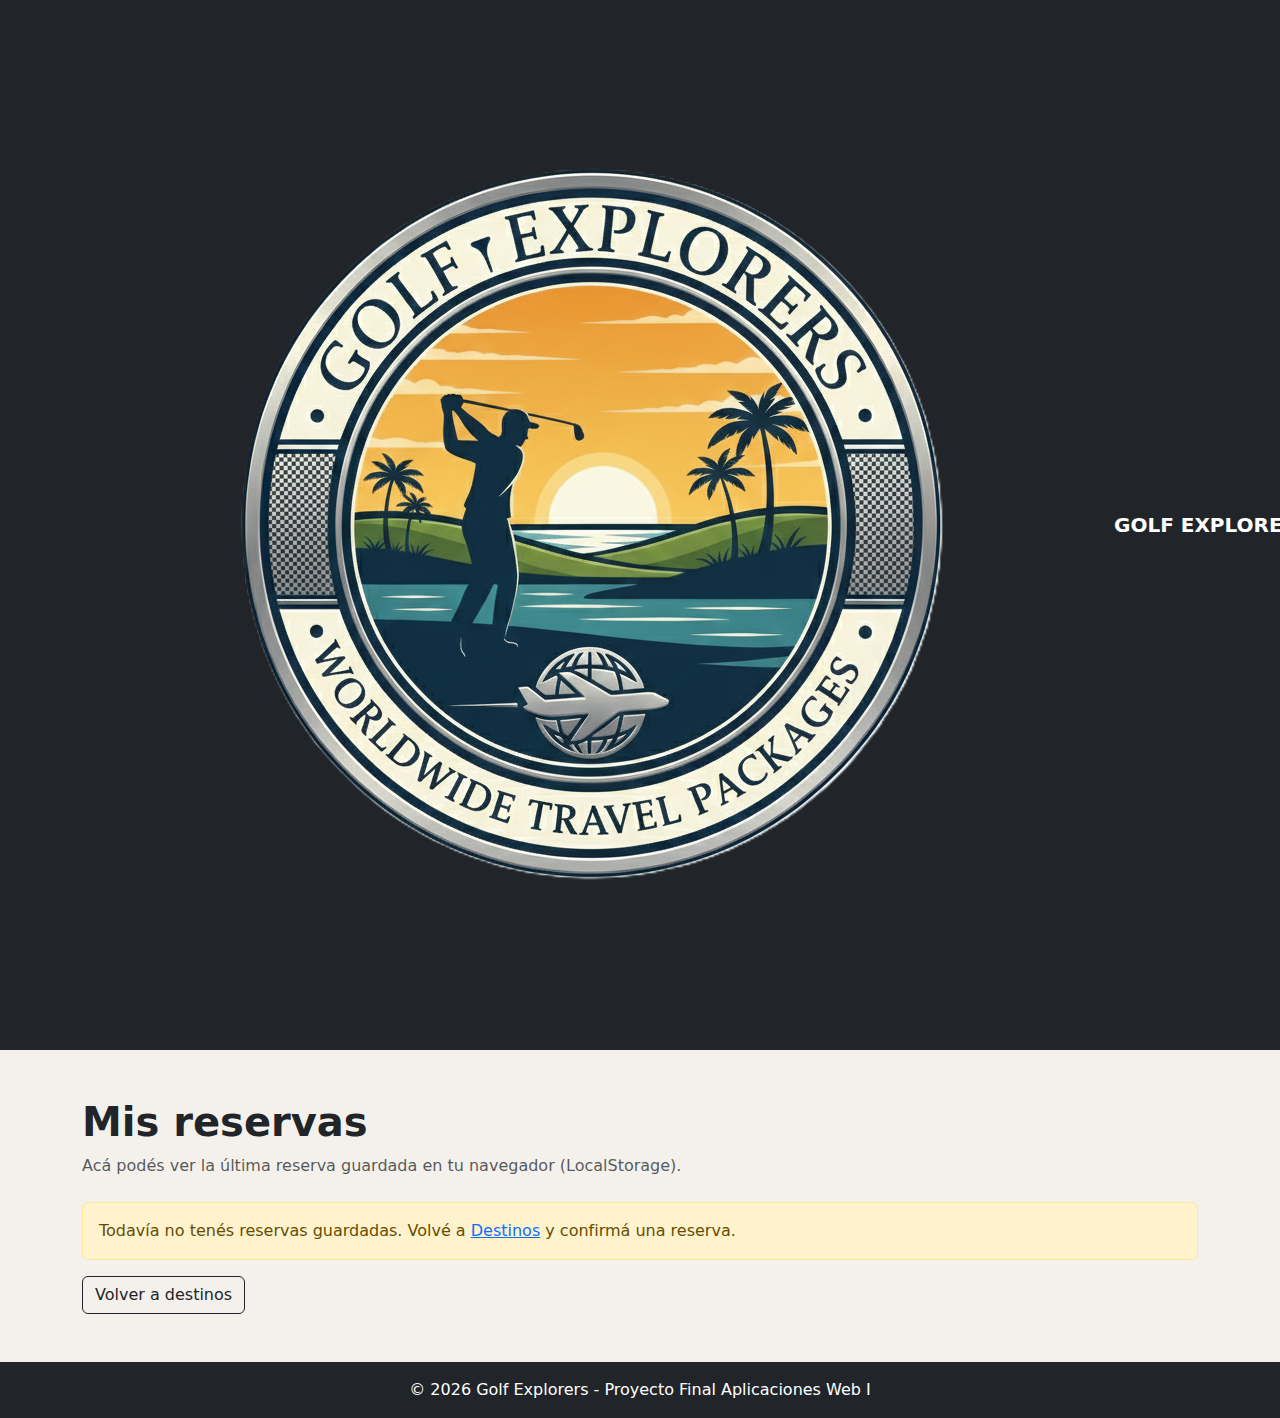
<file: mis-reservas.html>
<!DOCTYPE html>
<html lang="es">
<head>
  <meta charset="UTF-8" />
  <meta name="viewport" content="width=device-width, initial-scale=1.0" />
  <title>Golf Explorers | Mis reservas</title>
  <link rel="icon" href="assets/img/LogoGolfE.png" type="image/png">

  <!-- Bootstrap CSS -->
  <link href="https://cdn.jsdelivr.net/npm/bootstrap@5.3.2/dist/css/bootstrap.min.css" rel="stylesheet">

  <link rel="stylesheet" href="css/styles.css">
</head>

<body>
  <header>
    <nav class="navbar navbar-expand-lg navbar-dark bg-dark">
        <div class="container">
            <a class="navbar-brand d-flex align-items-center fw-bold" href="index.html">
            <img src="assets/img/LogoGolfE.png" alt="Golf Explorers" class="navbar-brand-logo me-2">GOLF EXPLORERS</a>

            <button class="navbar-toggler" type="button" data-bs-toggle="collapse" data-bs-target="#menuPrincipal">
            <span class="navbar-toggler-icon"></span>
            </button>

            <div class="collapse navbar-collapse" id="menuPrincipal">
            <ul class="navbar-nav ms-auto">
                <li class="nav-item"><a class="nav-link" href="index.html">Inicio</a></li>
                <li class="nav-item"><a class="nav-link" href="destinos.html">Destinos</a></li>
                <li class="nav-item"><a class="nav-link" href="contacto.html">Contacto</a></li>
                <li class="nav-item"><a class="nav-link" href="mis-reservas.html">Mis reservas</a></li>
                <li class="nav-item ms-3"><a class="btn btn-warning" href="destinos.html">Reservar</a></li>
            </ul>
            </div>
        </div>
    </nav>
  </header>

  <main class="container py-5">
    <header class="mb-4">
      <h1 class="fw-bold">Mis reservas</h1>
      <p class="text-muted mb-0">
        Acá podés ver la última reserva guardada en tu navegador (LocalStorage).
      </p>
    </header>

    <section id="sinReservas" class="alert alert-warning d-none">
      Todavía no tenés reservas guardadas. Volvé a <a href="destinos.html">Destinos</a> y confirmá una reserva.
    </section>

    <section id="contenedorReserva" class="row g-4"></section>

    <!-- Acciones -->
    <section class="mt-4 d-flex gap-2">
      <button id="btnEliminarReserva" class="btn btn-outline-danger d-none">
        Eliminar reserva guardada
      </button>
      <a href="destinos.html" class="btn btn-outline-dark">
        Volver a destinos
      </a>
    </section>
  </main>

  <footer class="bg-dark text-white text-center py-3">
    <p class="mb-0">© 2026 Golf Explorers - Proyecto Final Aplicaciones Web I</p>
  </footer>

  <!-- Bootstrap JS -->
  <script src="https://cdn.jsdelivr.net/npm/bootstrap@5.3.2/dist/js/bootstrap.bundle.min.js"></script>

  <!-- JS -->
  <script src="js/storage.js"></script>
</body>
</html>
</file>
<file: css/styles.css>
.hero {
    height: 85vh;
    background: 
        linear-gradient(rgba(0, 0, 0, 0.6), rgba(0, 0, 0, 0.6)), 
        url('../assets/img/hero.png');
    
    background-size: cover;
    background-position: center;
    background-repeat: no-repeat;
}

.card-img-top{
  height: 220px;
  object-fit: cover; 
}

.card-body{
  display: flex;
  flex-direction: column;
}

.card-body a.btn{
  margin-top: auto;
}

.etiqueta-destino{
  display: inline-block;
  padding: 6px 10px;
  border-radius: 999px;
  font-size: 12px;
  font-weight: 700;
  letter-spacing: 0.2px;
  border: 1px solid rgba(0,0,0,0.15);
  background: rgba(255,255,255,0.65); 
  backdrop-filter: blur(6px);
}

.etiqueta-nacional{
  color: #0E6F7A;
  border-color: rgba(14,111,122,0.35);
}

.etiqueta-internacional{
  color: #B8892C;
  border-color: rgba(184,137,44,0.35);
  }

  body{
  background-color: #f4f1ec;
}

.card{
  border: none;
  transition: transform 0.3s ease, box-shadow 0.3s ease;
}

.card:hover{
  transform: translateY(-5px);
  box-shadow: 0 15px 30px rgba(0,0,0,0.12);
}

#destinoImagen{
    width: 100%;
    height: 450px;
    object-fit: cover;
    border-radius: 12px;
}

@media (max-width: 768px){
    #destinoImagen{
        height: 300px;
    }
}

.precio-destino{
    display: flex;
    flex-direction: column;
}

.precio-label{
    font-size: 14px;
    text-transform: uppercase;
    letter-spacing: 1px;
    color: #6c757d;
}

.precio-valor{
    font-size: 32px;
    font-weight: 700;
    color: #b8892c; 
}

.precio-destino{
    margin-top: 20px;
}

.precio-valor{
    line-height: 1.1;
}

.bg-white{
    border: 1px solid rgba(0,0,0,0.05);
}

.img-card-destino {
  height: 220px;
  object-fit: cover;
}
</file>
